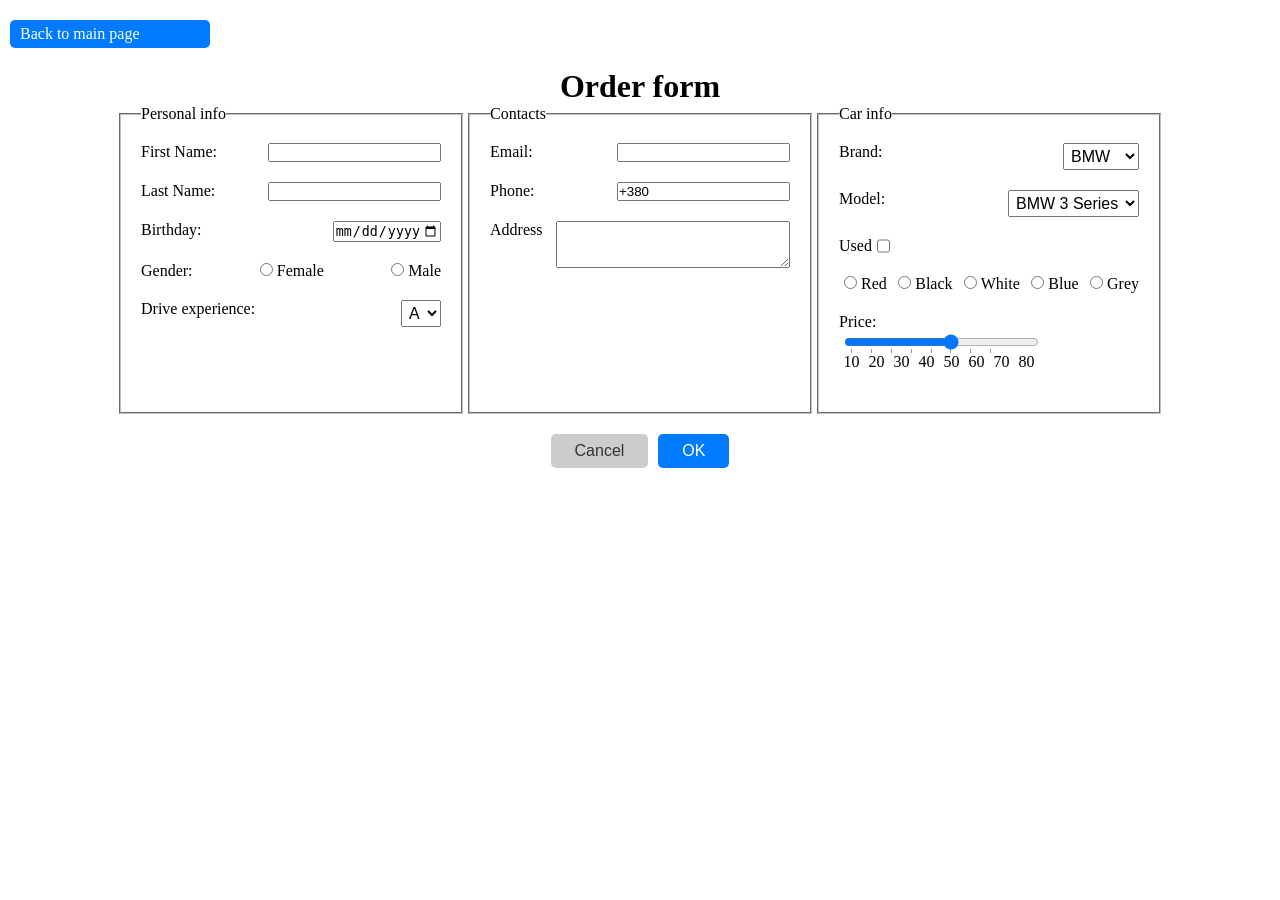
<file: form.html>
<!doctype html>
<html lang="en">
  <head>
    <meta charset="UTF-8" />
    <meta name="viewport" content="width=device-width, initial-scale=1.0" />
    <link rel="stylesheet" href="./assets/css/form.css" />
    <title>Form</title>
  </head>
  <body>
    <a class="return" href="./index.html">Back to main page</a>
    <h1>Order form</h1>
    <form>
      <div class="container-form">
        <fieldset class="main">
          <legend>Personal info</legend>
          <div class="form-block">
            <label for="first-name">First Name:</label>
            <input type="text" id="first-name" name="first-name" required />
          </div>
          <div class="form-block">
            <label for="last-name">Last Name:</label>
            <input type="text" id="last-name" name="last-name" required />
          </div>
          <div class="form-block">
            <label for="birthday">Birthday:</label>
            <input
              type="date"
              id="birthday"
              name="birthday"
              max="2007-03-09"
              min="1926-03-09"
              required
            />
          </div>
          <div class="form-block">
            <p>Gender:</p>
            <div class="radio-group">
              <input
                type="radio"
                id="gender-female"
                name="gender"
                value="female"
              />
              <label for="gender-female">Female</label>
            </div>
            <div class="radio-group">
              <input type="radio" id="gender-male" name="gender" value="male" />
              <label for="gender-male">Male</label>
            </div>
          </div>
          <div class="form-block">
            <label for="experience">Drive experience:</label>
            <select class="category" id="experience" name="experience">
              <option value="A">A</option>
              <option value="B">B</option>
              <option value="C">C</option>
              <option value="D">D</option>
            </select>
          </div>
        </fieldset>
        <fieldset class="main">
          <legend>Contacts</legend>
          <div class="form-block">
            <label for="email">Email:</label>
            <input type="email" id="email" name="email" required />
          </div>
          <div class="form-block">
            <label for="phone">Phone:</label>
            <input
              type="tel"
              id="phone"
              name="phone"
              value="+380"
              placeholder="+380 XX XXX XX XX"
              required
            />
          </div>
          <div class="form-block">
            <label class="label-address" for="story">Address</label>
            <textarea id="story" name="story" rows="3" cols="27"></textarea>
          </div>
        </fieldset>
        <fieldset class="main">
          <legend>Car info</legend>
          <div class="form-block">
            <label for="brand">Brand:</label>
            <select class="category" id="brand" name="brand">
              <option value="BMW">BMW</option>
              <option value="Toyota">Toyota</option>
              <option value="Ford">Ford</option>
            </select>
          </div>
          <div class="form-block">
            <label for="model">Model:</label>
            <select class="category" id="model" name="model">
              <option value="BMW 3 Series">BMW 3 Series</option>
              <option value="BMW 5 Series">BMW 5 Series</option>
              <option value="Ford Mustang">Ford Mustang</option>
              <option value="Ford F-150">Ford F-150</option>
              <option value="Toyota Camry">Toyota Camry</option>
              <option value="Toyota RAV4">Toyota RAV4</option>
            </select>
          </div>
          <div class="form-block checkbox">
            <label for="used">Used</label>
            <input class="check" type="checkbox" id="used" name="used" />
          </div>
          <div class="form-block">
            <div class="radio-group">
              <input id="color-red" name="color" type="radio" value="red" />
              <label for="color-red">Red</label>
            </div>
            <div class="radio-group">
              <input id="color-black" name="color" type="radio" value="black" />
              <label for="color-black">Black</label>
            </div>
            <div class="radio-group">
              <input id="color-white" name="color" type="radio" value="white" />
              <label for="color-white">White</label>
            </div>
            <div class="radio-group">
              <input id="color-blue" name="color" type="radio" value="blue" />
              <label for="color-blue">Blue</label>
            </div>
            <div class="radio-group">
              <input id="color-grey" name="color" type="radio" value="grey" />
              <label for="color-grey">Grey</label>
            </div>
          </div>
          <div class="form-block change-price">
            <label for="price-range">Price:</label>
            <input
              class="input-price"
              type="range"
              min="10"
              max="100"
              step="10"
              id="price-range"
              list="data-price"
            />
            <datalist id="data-price">
              <option value="10">10</option>
              <option value="20">20</option>
              <option value="30">30</option>
              <option value="40">40</option>
              <option value="50">50</option>
              <option value="60">60</option>
              <option value="70">70</option>
              <option value="80">80</option>
            </datalist>
          </div>
        </fieldset>
      </div>
      <div class="form-buttons">
        <button type="reset">Cancel</button>
        <button type="submit">OK</button>
      </div>
    </form>
  </body>
</html>
</file>
<file: assets/css/form.css>
* {
  margin: 0;
  padding: 0;
  box-sizing: border-box;
}

h1 {
  text-align: center;
  margin-top: 20px;
}
input {
  margin-left: 5px;
}

form {
  margin: auto;
  min-width: 400px;
}

.container-form {
  display: flex;
  gap: 5px;
  justify-content: center;
}

.form-block {
  margin-bottom: 20px;
  display: flex;
  justify-content: space-between;
  flex-wrap: wrap;
  min-width: 300px;
}

.label-address {
  display: block;
  margin-bottom: 5px;
}
.input-price {
  width: 65%;
  align-content: flex-start;
}

.main {
  padding: 20px;
}
.return {
  display: block;
  width: 200px;
  margin: 20px 10px;
  padding: 5px 10px;
  background-color: #007bff;
  color: white;
  text-decoration: none;
  border-radius: 5px;
}

.category {
  margin-left: 10px;
  padding: 3px;
  font-size: 16px;
}

.range-labels {
  font-size: 11px;
  display: flex;
  justify-content: space-between;
  width: 100%;
  margin-left: 30px;
  padding: 0 20px;
}

.form-buttons {
  display: flex;
  gap: 10px;
  justify-content: center;
  margin: 20px 0;
}

.form-buttons button {
  padding: 8px 24px;
  font-size: 16px;
  border: none;
  border-radius: 5px;
  cursor: pointer;
}

.form-buttons button[type="submit"] {
  background-color: #007bff;
  color: white;
}

.form-buttons button[type="reset"] {
  background-color: #ccc;
  color: #333;
}

.form-buttons button:hover {
  opacity: 0.85;
}

.change-price{
    display: flex;
    flex-direction: column;
    width: 300px;
}

.checkbox{
    justify-content: flex-start;
}

#data-price{
    display: flex ;
    justify-content: space-around;
    width: 200px;
}
</file>
